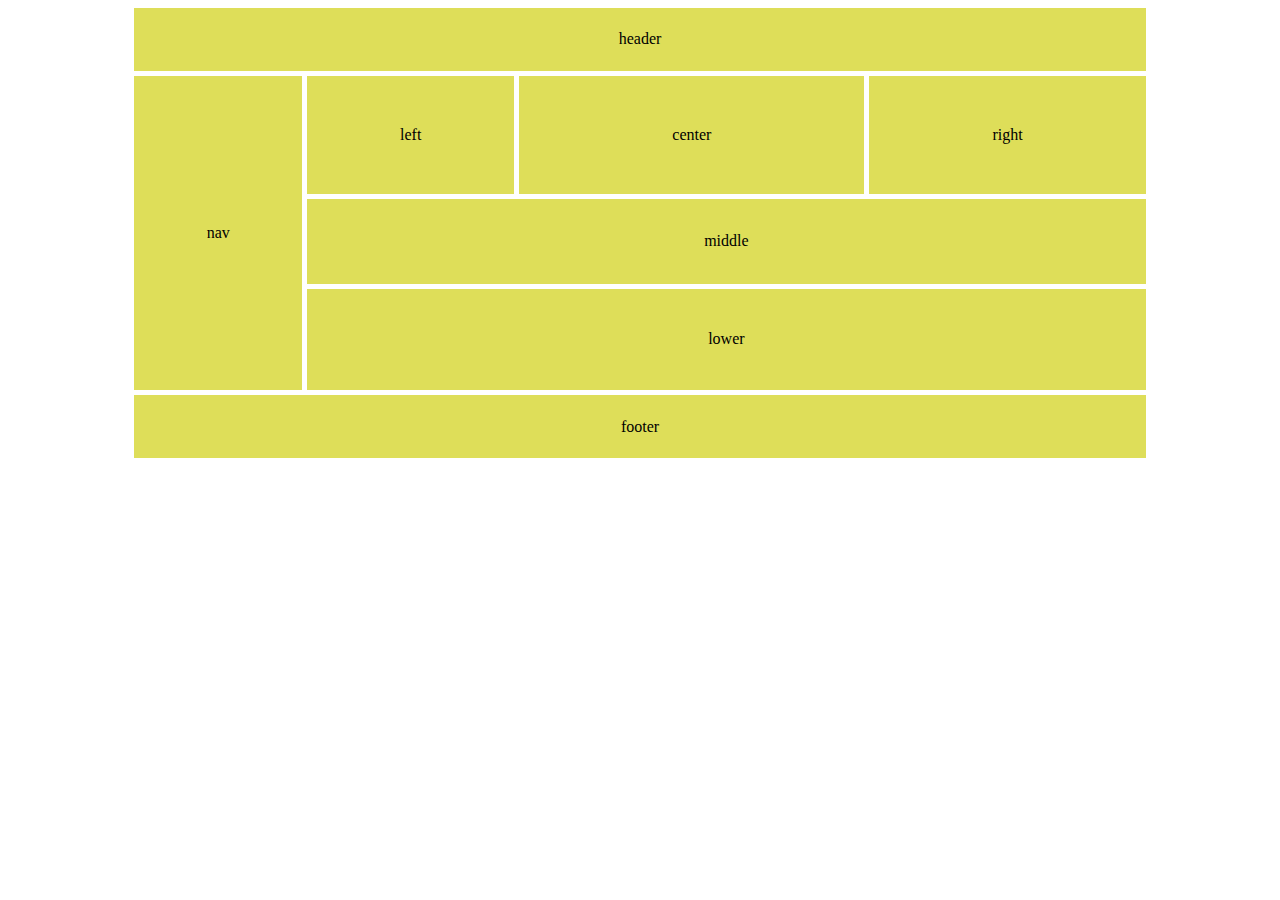
<file: cw.html>
<!DOCTYPE html>
<html lang="en">

<head>
   <meta charset="UTF-8">
   <meta http-equiv="X-UA-Compatible" content="IE=edge">
   <meta name="viewport" content="width=device-width, initial-scale=1.0">
   <!-- <link rel="stylesheet" href="css/style.css"> -->
   <title>cw-8</title>
   <style>
      .fx--style {
         background-color: rgb(222, 222, 89);
      }

      .fx--center {
         align-items: center;
         justify-content: center;
      }

      .fx--gap {
         gap: 5px;
      }

      .flex__container {
         display: flex;
         flex-direction: column;
         width: 80%;
         height: 50vh;
         margin: 0 auto;
      }

      .flex__container * {
         display: flex;
      }

      .flex__header {
         flex: 1;
      }

      .flex__main {
         flex: 5;
      }

      .flex__nav {
         flex: 1;
      }

      .flex__col {
         flex-direction: column;
         flex: 5;
      }

      .flex__row1 {
         flex: 7;
      }

      .flex__cl {
         flex: 3;
      }

      .flex__cc {
         flex: 5;
      }

      .flex__cr {
         flex: 4;
      }

      .flex__mid {
         flex: 5;
      }

      .flex__lowcont {
         flex: 6;
      }

      .flex__footer {
         flex: 1;
      }
   </style>
</head>

<body>
   <div class="flex__container fx--gap">
      <div class="flex__header fx--style fx--center">header</div>
      <div class="flex__main fx--gap">
         <div class="flex__nav fx--style fx--center">nav</div>
         <div class="flex__col fx--gap">
            <div class="flex__row1 fx--gap">
               <div class="flex__cl fx--style fx--center">left</div>
               <div class="flex__cc fx--style fx--center">center</div>
               <div class="flex__cr fx--style fx--center">right</div>
            </div>
            <div class="flex__mid fx--style fx--center">middle</div>
            <div class="flex__lowcont fx--style fx--center">lower</div>
         </div>
      </div>
      <div class="flex__footer fx--style fx--center">footer</div>
   </div>

</body>

</html>
</file>
<file: css/style.css>
@import url("https://fonts.googleapis.com/css2?family=Ubuntu:wght@400;500;700&display=swap");
* {
  margin: 0;
  padding: 0;
  border: 0;
  box-sizing: border-box;
}

*,
*::before,
*::after {
  box-sizing: border-box;
}

:focus,
:active,
a:focus,
a:active {
  outline: none;
}

nav,
footer,
header,
aside {
  display: block;
}

html,
body {
  height: 100%;
  width: 100%;
  font-size: 100%;
  line-height: 1;
  -ms-text-size-adjust: 100%;
  -moz-text-size-adjust: 100%;
  -webkit-text-size-adjust: 100%;
}

input,
button,
textarea {
  font-family: inherit;
}

input::-ms-clear {
  display: none;
}

button {
  cursor: pointer;
  background-color: transparent;
}

a,
a:hover,
a:visited {
  text-decoration: none;
}

ul, li {
  list-style: none;
  margin: 0;
  padding: 0;
}

img {
  vertical-align: top;
}

body,
a {
  font-family: "Ubuntu", sans-serif;
  font-size: 16px;
  font-weight: 400;
  color: #fff;
}

.bsh--red {
  border-top: 5px solid #e64c65;
}

.bsh--blue {
  border-top: 5px solid #4fc4f6;
}

.bsh--green {
  border-top: 5px solid #11a8ab;
}

.bsh--yellow {
  border-top: 5px solid #fcb150;
}

.fx--1 {
  display: flex;
  flex-direction: column;
  flex: 1;
  gap: 24px;
}

.fx--gap {
  gap: 20px;
}

.wrap {
  display: flex;
  flex-direction: column;
  gap: 24px;
  padding: 50px;
  max-width: 90vw;
  margin: 0 auto;
}

.text--gray,
i {
  color: #9099b7;
}

.text--red {
  color: #e64c65;
}

.header {
  height: 80px;
  background: #394264;
  border-radius: 6px;
}
.header__menu {
  display: flex;
  justify-content: space-between;
  align-items: center;
  height: 100%;
}
.header__list {
  height: 100%;
  flex: 30;
  display: flex;
  justify-content: space-between;
}
.header__item {
  gap: 20px;
  flex: 1;
  height: 100%;
  display: flex;
  align-items: center;
  justify-content: center;
  padding: 10px;
}
.header__item:hover {
  background: #50597b;
  box-shadow: inset 0px -4px 0px #11a8ab;
}
.header__item:nth-child(1) {
  border-radius: 6px 0px 0 6px;
}
.header__link {
  height: 100%;
  position: relative;
  display: flex;
  align-items: center;
  justify-content: center;
  flex-direction: row-reverse;
  gap: 15px;
  color: #fff;
  font-size: 18px;
  text-transform: capitalize;
}
.header__indicator {
  width: 22px;
  height: 22px;
  position: absolute;
  top: 0px;
  right: -10px;
  background-image: url(../img/icon/Indicator.svg);
}

.login {
  flex: 20;
  display: flex;
  align-items: center;
  justify-content: end;
  padding: 0 10px 0 0;
  gap: 17px;
  height: 100%;
}
.login:hover .login__me,
.login:hover .login__arrow {
  color: #11a8ab;
}
.login__info {
  display: flex;
  align-items: center;
  gap: 10px;
}
.login__me, .login__arrow {
  color: #fff;
  text-transform: capitalize;
}
.login__photo {
  width: 44px;
  height: 44px;
  border-radius: 50%;
  background: #787878;
  border: 2px solid #50597b;
}

.body {
  display: flex;
  height: 150vh;
  gap: 24px;
}

.sidebar {
  gap: 24px;
  height: 100%;
  display: flex;
  flex-direction: column;
}

.box {
  border-radius: 6px;
  display: flex;
  flex-direction: column;
  flex: 7;
  background: #394264;
}
.box__head {
  border-radius: 6px 6px 0 0;
  display: flex;
  align-items: center;
  justify-content: center;
  background: #11a8ab;
  flex: 1;
}
.box__title {
  padding: 5px 0;
  text-transform: uppercase;
}
.box__list {
  display: flex;
  flex-direction: column;
  flex: 4;
}
.box__item {
  padding: 5px 22px;
  display: flex;
  align-items: center;
  flex: 1;
  box-shadow: inset 0px -1px 0px #1f253d;
}
.box__item:hover {
  background: #50597b;
}
.box__item:hover .box__icon {
  color: #fff;
}
.box__item:hover .box__counter {
  background: #e64c65;
}
.box__item:nth-last-child(1) {
  border-radius: 0 0 6px 6px;
  box-shadow: none;
}
.box__link {
  height: 100%;
  display: flex;
  align-items: center;
  flex: 1;
  gap: 20px;
}
.box__icon {
  color: #9099b7;
}
.box__counter {
  width: 38px;
  height: 24px;
  display: flex;
  align-items: center;
  justify-content: center;
  background: #50597b;
  border-radius: 24px;
}

.audience {
  display: flex;
  flex-direction: column;
  background: #394264;
  flex: 9;
  border-radius: 6px;
}
.audience__title, .audience__date, .audience__list, .audience__donut, .audience__item {
  display: flex;
  align-items: center;
  justify-content: center;
}
.audience__title {
  padding: 5px 0;
  text-transform: uppercase;
  flex: 2;
}
.audience__date {
  margin-bottom: 20px;
  flex: 5;
}
.audience__donut {
  margin: 0 20px;
  box-sizing: initial;
  width: 125px;
  height: 125px;
  border-radius: 50%;
  border: 40px solid #11a8ab;
  flex-direction: column;
}
.audience__month {
  text-transform: uppercase;
  font-weight: 500;
  font-size: 26px;
  line-height: 32px;
}
.audience__year {
  font-weight: 300;
  font-size: 27px;
  line-height: 32px;
  color: #9099b7;
}
.audience__list {
  border-radius: 0 0 6px 6px;
  flex: 2;
}
.audience__item {
  padding: 5px 0;
  border-radius: 0 0 6px 6px;
  flex-direction: column;
  gap: 10px;
  height: 100%;
  flex: 1;
  background: #50597b;
  border-right: 1px solid #394264;
}
.audience__os {
  text-transform: uppercase;
}
.audience__percent {
  font-weight: 300;
  font-size: 26px;
  line-height: 24px;
}

.diagram {
  flex: 8;
}
.video {
  flex: 4;
}

.social {
  flex: 2;
}
.news {
  border-radius: 6px;
  display: flex;
  flex-direction: column;
  justify-content: space-evenly;
  text-align: center;
  position: relative;
  flex: 8;
  background: #394264;
  gap: 18px;
}
.news__plus {
  position: absolute;
  top: 0;
  right: 0;
  padding: 10px;
}
.news__plus i {
  width: 24px;
  height: 24px;
}
.news__plus i:hover {
  color: #11a8ab;
}
.news__plus i, .news__photo, .news__text {
  display: flex;
  align-items: center;
  justify-content: center;
}
.news__photo {
  margin-top: 10px;
  flex: 6;
}
.news__text {
  flex: 4;
  display: flex;
  flex-direction: column;
  gap: 15px;
  padding: 0 35px;
}
.news__list {
  flex: 3;
  display: flex;
  border-radius: 0 0 6px 6px;
}
.news__item {
  padding: 8px 0;
  display: flex;
  align-items: center;
  justify-content: center;
  border-radius: 0 0 6px 6px;
  gap: 10px;
  height: 100%;
  flex: 1;
  background: #50597b;
  border-right: 1px solid #394264;
}
.weather {
  border-radius: 6px;
  display: flex;
  flex-direction: column;
  flex: 11;
}
.weather__terrain {
  border-radius: 6px 6px 0 0;
  padding: 8px 20px;
  background: #cc324b;
}
.weather__city, .weather__title, .weather__item {
  display: flex;
  align-items: center;
}
.weather__city {
  font-weight: 500;
  font-size: 18px;
}
.weather__city i {
  margin-right: 5px;
}
.weather__today {
  padding: 8px 20px;
  background: #e64c65;
  gap: 20px;
}
.weather__title {
  font-weight: 400;
  font-size: 70px;
}
.weather__title i, .weather__city i {
  color: #fff;
}
.weather__list {
  display: flex;
  flex-direction: column;
  flex: 9;
}
.weather__item {
  justify-content: space-between;
  flex: 1;
  padding: 0 20px;
  background: #394264;
  box-shadow: inset 0px -1px 0px #1f253d;
}
.weather__item:hover {
  background: #50597b;
}
.weather__item:nth-last-child(1) {
  border-radius: 0 0 6px 6px;
}
.weather__inner {
  display: flex;
  gap: 8px;
}
.weather__degrees {
  display: flex;
  gap: 8px;
}
</file>
